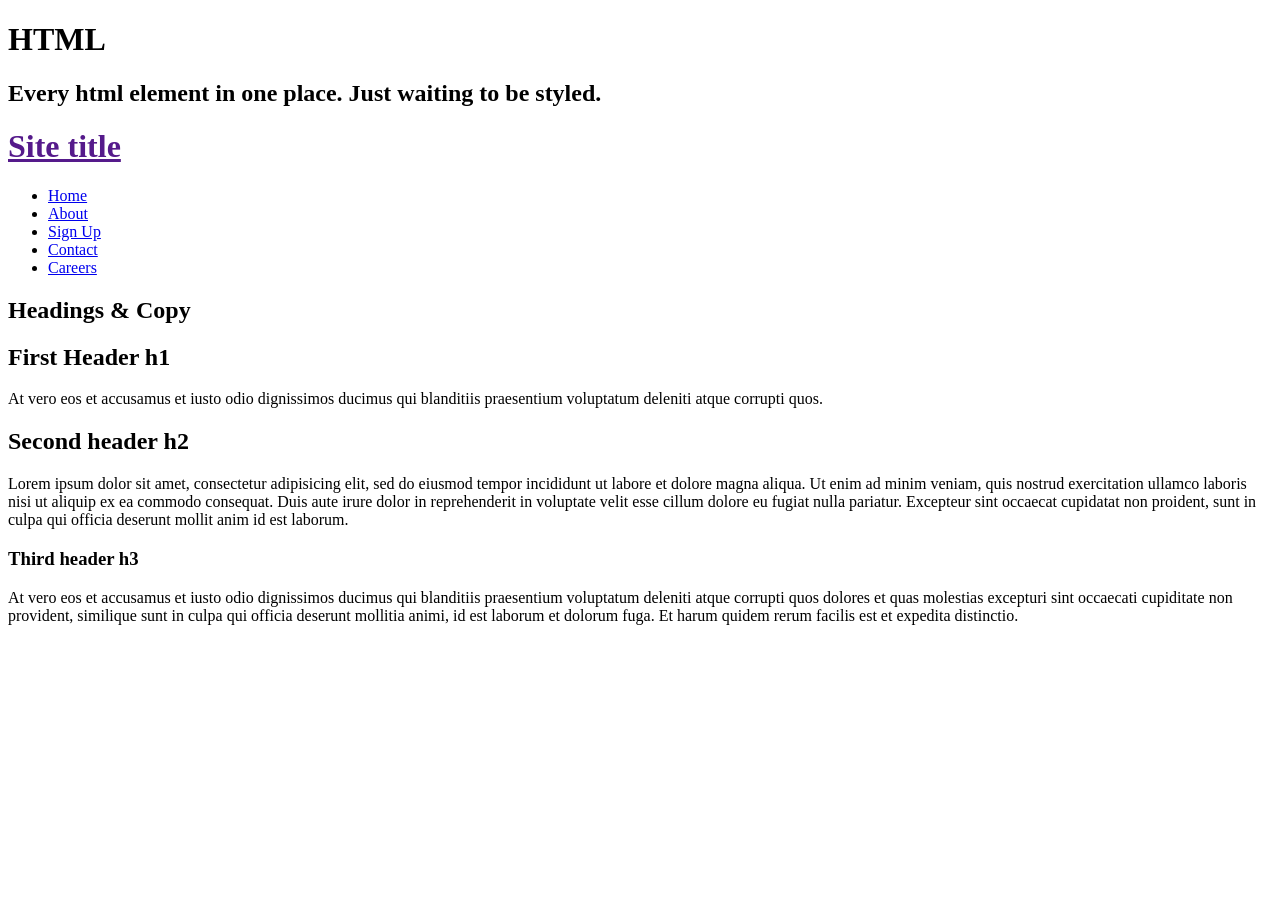
<file: newupdate.html>
<!DOCTYPE html>
<html lang="en">
  <head>
    <meta charset="utf-8">
</head>

<body>

  <header>
    <h1>HTML</h1>
    <h2>Every html element in one place. Just waiting to be styled.</h2>
  </header>



  <!--
  HTML - Common patterns
  Add your own modules and components for easy theme styling,
  copy the partials for building a prototype. Or just read
  the comments to familiarize yourself with HTML.
  -->

  <header>
    <a href="" title="Site title"><h1>Site title</h1></a>
    <nav>
      <ul>
        <li> <a href="#" title="Home">Home</a> </li>
        <li> <a href="#" title="About">About</a> </li>
        <li> <a href="#" title="Sign Up">Sign Up</a> </li>
        <li> <a href="#" title="Contact">Contact</a> </li>
        <li> <a href="#" title="Careers">Careers</a> </li>
      </ul>
    </nav>
  </header>

  <section>
    <h1>Headings &amp; Copy</h1>
    <h1>First Header h1</h1>
    <p>
      At vero eos et accusamus et iusto odio dignissimos ducimus qui blanditiis
      praesentium voluptatum deleniti atque corrupti quos.
    </p>
    <h2>Second header h2</h2>
    <p>
      Lorem ipsum dolor sit amet, consectetur adipisicing elit, sed do eiusmod
      tempor incididunt ut labore et dolore magna aliqua. Ut enim ad minim veniam,
      quis nostrud exercitation ullamco laboris nisi ut aliquip ex ea commodo
      consequat. Duis aute irure dolor in reprehenderit in voluptate velit esse
      cillum dolore eu fugiat nulla pariatur. Excepteur sint occaecat cupidatat
      non proident, sunt in culpa qui officia deserunt mollit anim id est laborum.
    </p>
    <h3>Third header h3</h3>
    <p>
      At vero eos et accusamus et iusto odio dignissimos ducimus qui blanditiis
      praesentium voluptatum deleniti atque corrupti quos dolores et quas
      molestias excepturi sint occaecati cupiditate non provident, similique sunt
      in culpa qui officia deserunt mollitia animi, id est laborum et dolorum
      fuga. Et harum quidem rerum facilis est et expedita distinctio.
    </p>
</body>

</html>
</file>
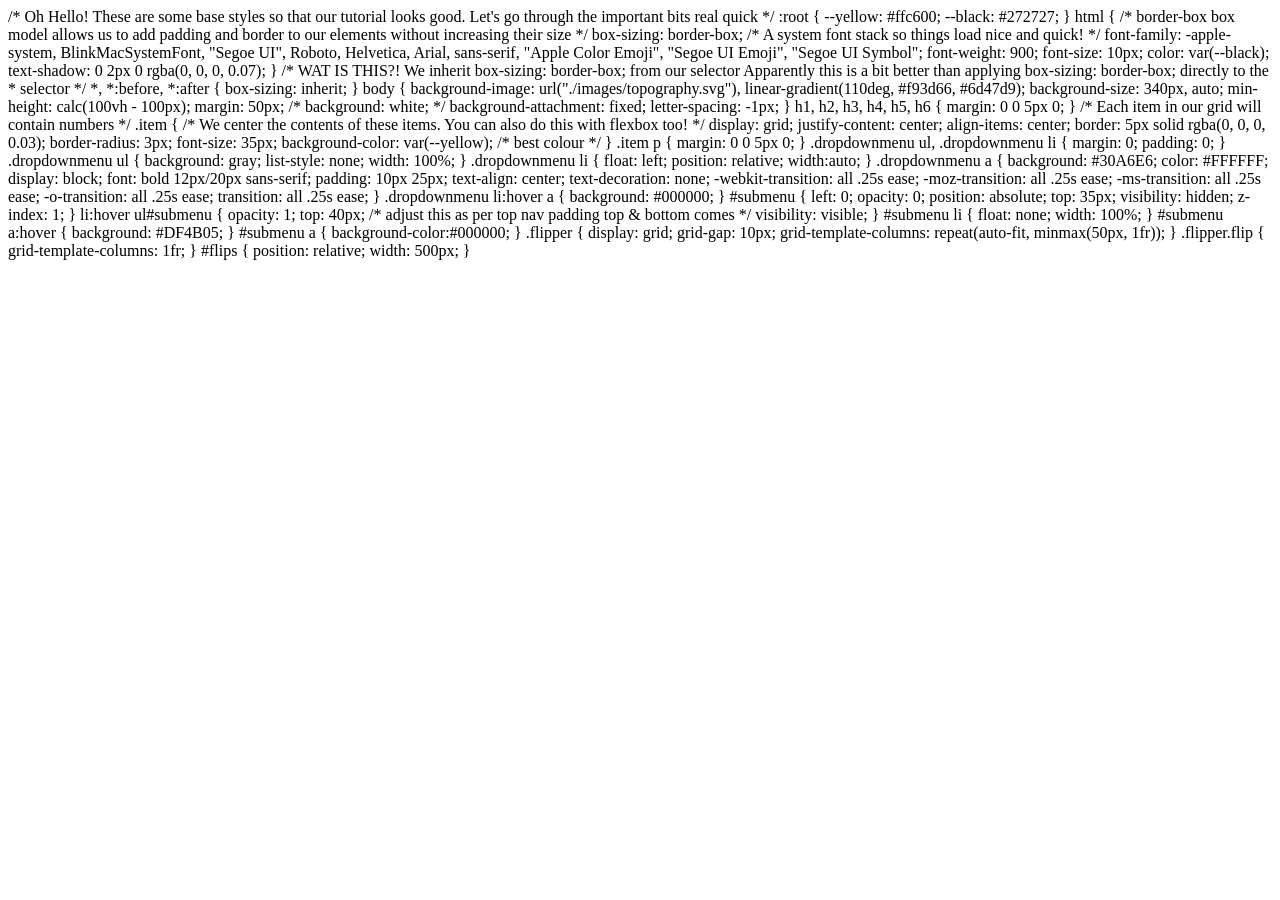
<file: assets/styles/mainupdate.html>
/*
  Oh Hello!

  These are some base styles so that our tutorial looks good.

  Let's go through the important bits real quick
*/
:root {
    --yellow: #ffc600;
    --black: #272727;
  }
  
  html {
    /* border-box box model allows us to add padding and border to our elements without increasing their size */
    box-sizing: border-box;
    /* A system font stack so things load nice and quick! */
    font-family: -apple-system, BlinkMacSystemFont, "Segoe UI", Roboto, Helvetica,
      Arial, sans-serif, "Apple Color Emoji", "Segoe UI Emoji", "Segoe UI Symbol";
    font-weight: 900;
    font-size: 10px;
    color: var(--black);
    text-shadow: 0 2px 0 rgba(0, 0, 0, 0.07);
  }
  
  /*
    WAT IS THIS?!
    We inherit box-sizing: border-box; from our <html> selector
    Apparently this is a bit better than applying box-sizing: border-box; directly to the * selector
  */
  *,
  *:before,
  *:after {
    box-sizing: inherit;
  }
  
  body {
    background-image: url("./images/topography.svg"),
      linear-gradient(110deg, #f93d66, #6d47d9);
    background-size: 340px, auto;
    min-height: calc(100vh - 100px);
    margin: 50px;
    /* background: white; */
    background-attachment: fixed;
    letter-spacing: -1px;
  }
  
  h1,
  h2,
  h3,
  h4,
  h5,
  h6 {
    margin: 0 0 5px 0;
  }
  /* Each item in our grid will contain numbers */
  .item {
    /* We center the contents of these items. You can also do this with flexbox too! */
    display: grid;
    justify-content: center;
    align-items: center;
    border: 5px solid rgba(0, 0, 0, 0.03);
    border-radius: 3px;
    font-size: 35px;
    background-color: var(--yellow); /* best colour */
  }
  
  .item p {
    margin: 0 0 5px 0;
  }


  .dropdownmenu ul, .dropdownmenu li {
	margin: 0;
	padding: 0;
}
.dropdownmenu ul {
	background: gray;
	list-style: none;
	width: 100%;
}
.dropdownmenu li {
	float: left;
	position: relative;
	width:auto;
}
.dropdownmenu a {
	background: #30A6E6;
	color: #FFFFFF;
	display: block;
	font: bold 12px/20px sans-serif;
	padding: 10px 25px;
	text-align: center;
	text-decoration: none;
	-webkit-transition: all .25s ease;
	-moz-transition: all .25s ease;
	-ms-transition: all .25s ease;
	-o-transition: all .25s ease;
	transition: all .25s ease;
}
.dropdownmenu li:hover a {
	background: #000000;
}
#submenu {
	left: 0;
	opacity: 0;
	position: absolute;
	top: 35px;
	visibility: hidden;
	z-index: 1;
}
li:hover ul#submenu {
	opacity: 1;
	top: 40px;	/* adjust this as per top nav padding top & bottom comes */
	visibility: visible;
}
#submenu li {
	float: none;
	width: 100%;
}
#submenu a:hover {
	background: #DF4B05;
}
#submenu a {
	background-color:#000000;
}

.flipper {
    display: grid;
    grid-gap: 10px;
    grid-template-columns: repeat(auto-fit, minmax(50px, 1fr));
  }

  .flipper.flip {
    grid-template-columns: 1fr;
  }

  #flips {
      position: relative; 
      width: 500px;

  }
</file>
